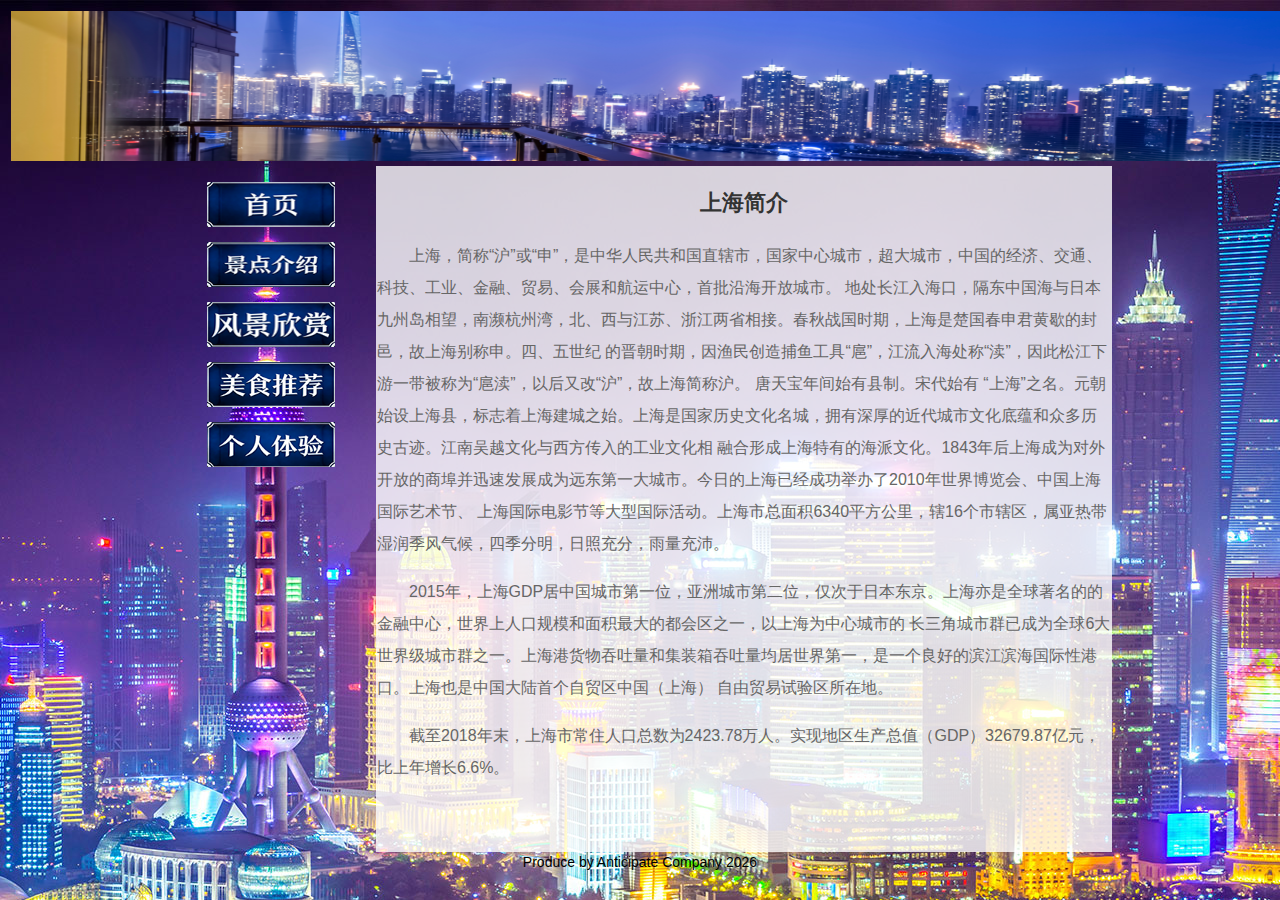
<file: 唐祺皓23551704023/index.html>
<!DOCTYPE html
  PUBLIC "-//W3C//DTD XHTML 1.0 Transitional//EN" "http://www.w3.org/TR/xhtml1/DTD/xhtml1-transitional.dtd">
<html xmlns="http://www.w3.org/1999/xhtml">
<!-- InstanceBegin template="/Templates/index.dwt" codeOutsideHTMLIsLocked="false" -->

<head>
  <meta http-equiv="Content-Type" content="text/html; charset=utf-8" />
  <!-- InstanceBeginEditable name="doctitle" -->
  <title>上海旅游介绍</title>
  <!-- InstanceEndEditable -->
  <!-- InstanceBeginEditable name="head" -->
  <!-- InstanceEndEditable -->
  <link href="style1.css" rel="stylesheet" type="text/css" />
  <style>
    body {
      background: url(images/body_bg.jpg) top center;
      background-attachment: fixed;
      font-size: 14px;
      font-family: arial;
    }

    h2 {
      font-size: 22px;
      color: #333;
      line-height: 36px;
      text-align: center;
    }

    p {
      font-size: 16px;
      color: #666;
      line-height: 2;
      text-indent: 32px;
    }
  </style>
</head>

<body>
  <table width="948" border="0" align="center">
    <tr>
      <td><img src="title.png" width="1300" height="150" /></td>
    </tr>
  </table>
  <table width="948" border="0" align="center">
    <tr>
      <td width="204" align="left" valign="top">
        <table width="204" border="0" cellspacing="15" cellpadding="0">
          <tr>
            <th scope="row"><a href="index.html"><img src="menu1.png" width="128" height="45" /></a></th>
          </tr>
          <tr>
            <th scope="row"><a href="b.html"><img src="menu5.png" width="128" height="45" /></a></th>
          </tr>
          <tr>
            <th scope="row"><a href="c.html"><img src="menu4.png" width="128" height="45" /></a></th>
          </tr>
          <tr>
            <th scope="row"><a href="d.html"><img src="menu3.png" width="128" height="45" /></a></th>
          </tr>
          <tr>
            <th scope="row"><a href="e.html"><img src="menu2.png" width="128" height="45" /></a></th>
          </tr>
        </table>
      </td>
      <td height="684" align="left" valign="top" class="style_body">
        <h2>上海简介</h2>
        <p>
          上海，简称“沪”或“申”，是中华人民共和国直辖市，国家中心城市，超大城市，中国的经济、交通、科技、工业、金融、贸易、会展和航运中心，首批沿海开放城市。
          地处长江入海口，隔东中国海与日本九州岛相望，南濒杭州湾，北、西与江苏、浙江两省相接。春秋战国时期，上海是楚国春申君黄歇的封邑，故上海别称申。四、五世纪
          的晋朝时期，因渔民创造捕鱼工具“扈”，江流入海处称“渎”，因此松江下游一带被称为“扈渎”，以后又改“沪”，故上海简称沪。 唐天宝年间始有县制。宋代始有
          “上海”之名。元朝始设上海县，标志着上海建城之始。上海是国家历史文化名城，拥有深厚的近代城市文化底蕴和众多历史古迹。江南吴越文化与西方传入的工业文化相
          融合形成上海特有的海派文化。1843年后上海成为对外开放的商埠并迅速发展成为远东第一大城市。今日的上海已经成功举办了2010年世界博览会、中国上海国际艺术节、
          上海国际电影节等大型国际活动。上海市总面积6340平方公里，辖16个市辖区，属亚热带湿润季风气候，四季分明，日照充分，雨量充沛。
        </p>
        <p>
          2015年，上海GDP居中国城市第一位，亚洲城市第二位，仅次于日本东京。上海亦是全球著名的的金融中心，世界上人口规模和面积最大的都会区之一，以上海为中心城市的
          长三角城市群已成为全球6大世界级城市群之一。上海港货物吞吐量和集装箱吞吐量均居世界第一，是一个良好的滨江滨海国际性港口。上海也是中国大陆首个自贸区中国（上海）
          自由贸易试验区所在地。
        </p>
        <p>
          截至2018年末，上海市常住人口总数为2423.78万人。实现地区生产总值（GDP）32679.87亿元，比上年增长6.6%。
        </p>
      </td>
    </tr>
  </table>
  <table width="948" border="0" align="center" cellpadding="0" cellspacing="0">
    <tr>
      <td align="center" valign="middle">Produce by Anticipate Company 2026</td>
    </tr>
  </table>
</body>
<!-- InstanceEnd -->

</html>
</file>
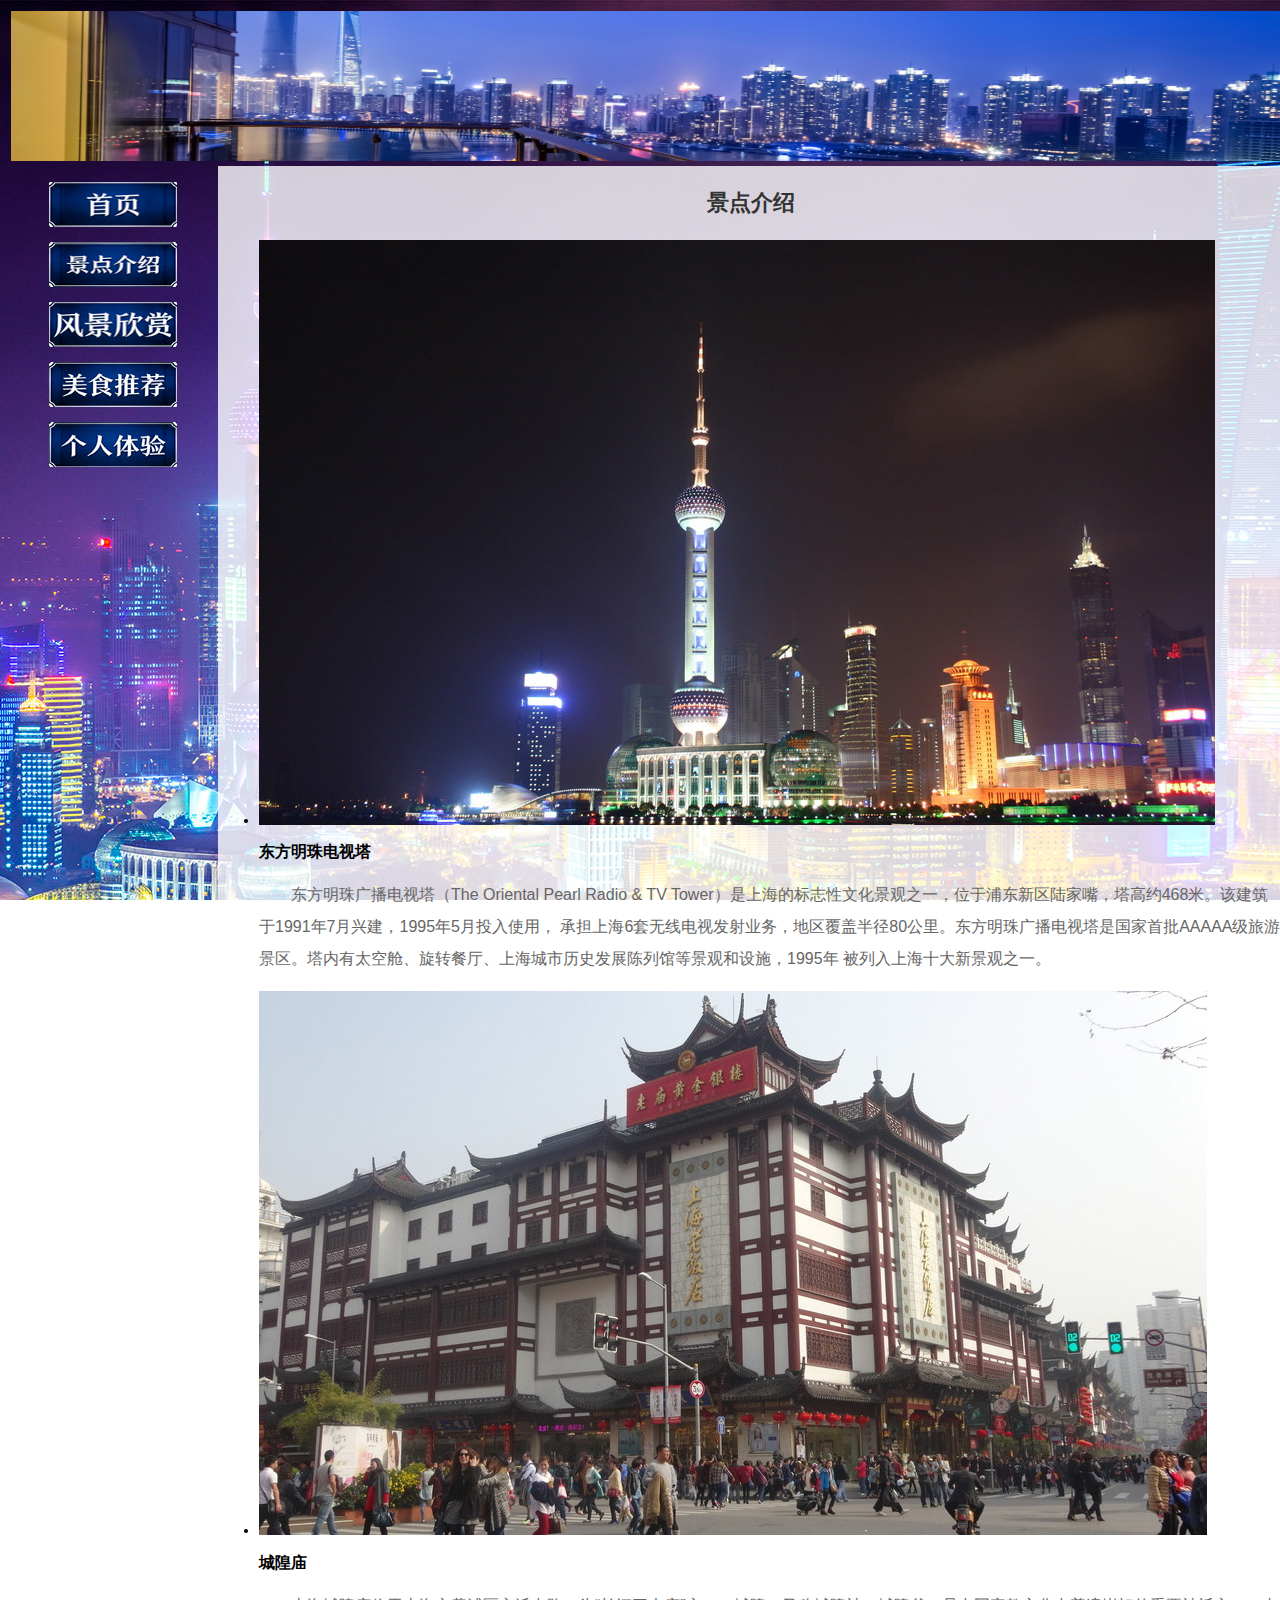
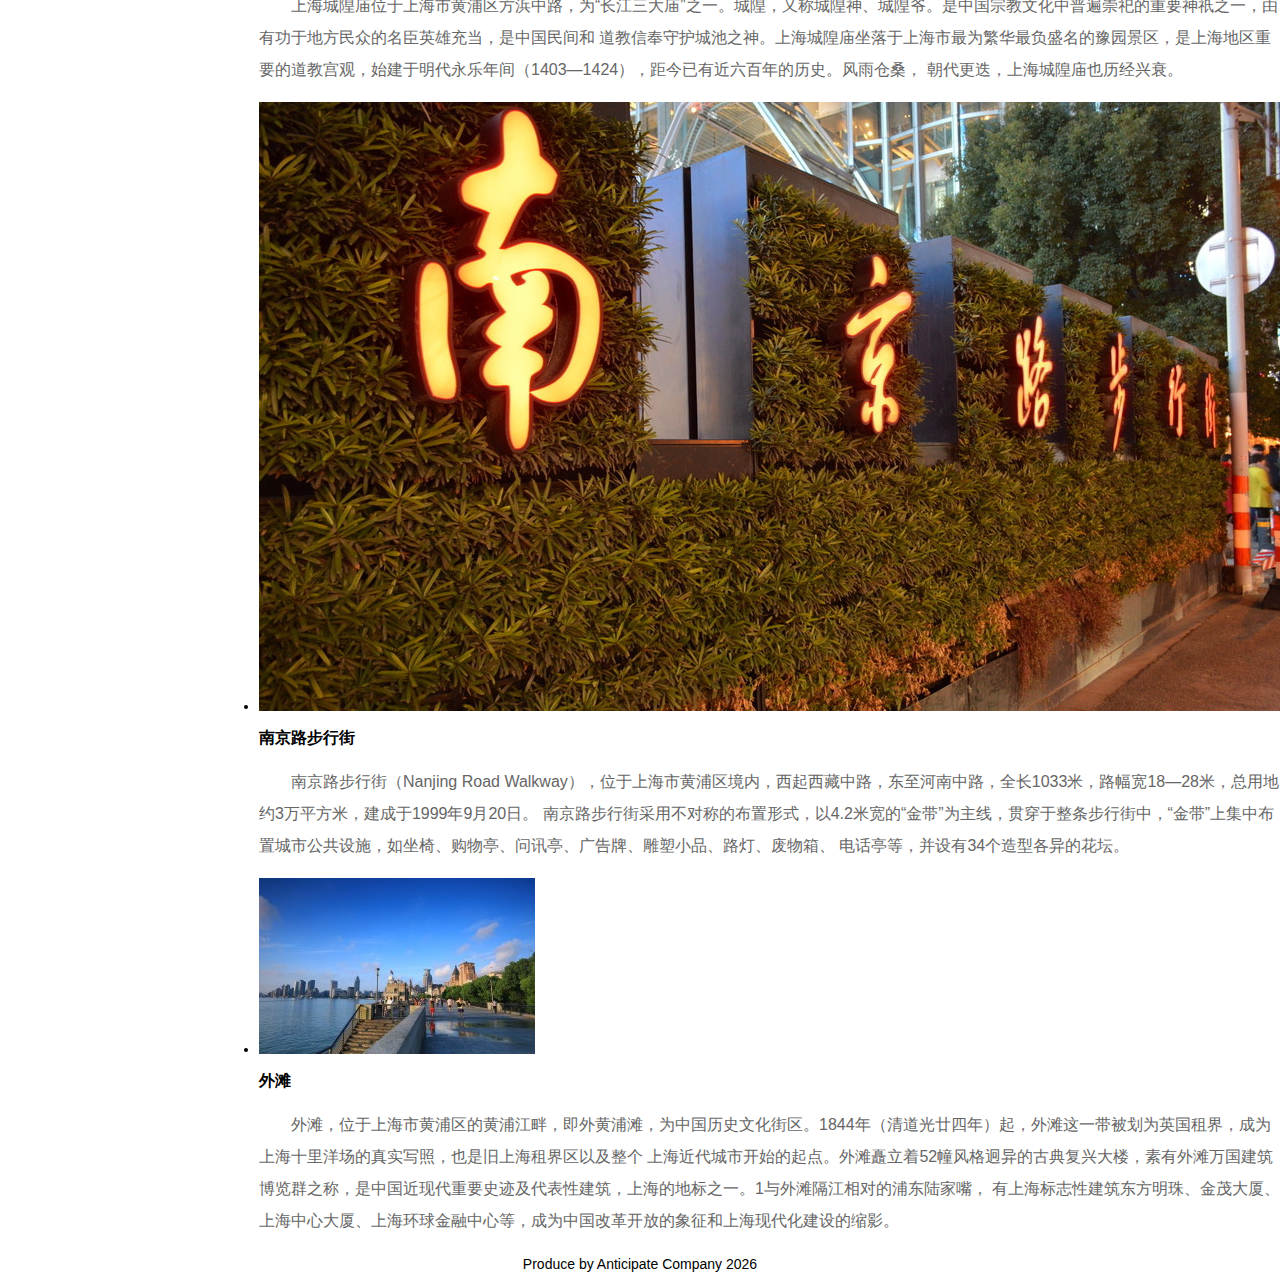
<file: 唐祺皓23551704023/b.html>
<!DOCTYPE html
  PUBLIC "-//W3C//DTD XHTML 1.0 Transitional//EN" "http://www.w3.org/TR/xhtml1/DTD/xhtml1-transitional.dtd">
<html xmlns="http://www.w3.org/1999/xhtml">
<!-- InstanceBegin template="/Templates/index.dwt" codeOutsideHTMLIsLocked="false" -->

<head>
  <meta http-equiv="Content-Type" content="text/html; charset=utf-8" />
  <!-- InstanceBeginEditable name="doctitle" -->
  <title>上海旅游介绍</title>
  <!-- InstanceEndEditable -->
  <!-- InstanceBeginEditable name="head" -->
  <!-- InstanceEndEditable -->
  <link href="style1.css" rel="stylesheet" type="text/css" />
  <style>
    body {
      background: url(images/body_bg.jpg) top center;
      background-attachment: fixed;
      font-size: 14px;
      font-family: arial;
    }

    h2 {
      font-size: 22px;
      color: #333;
      line-height: 36px;
      text-align: center;
    }

    p {
      font-size: 16px;
      color: #666;
      line-height: 2;
      text-indent: 32px;
    }
  </style>
</head>

<body>
  <table width="948" border="0" align="center">
    <tr>
      <td><img src="title.png" width="1300" height="150" /></td>
    </tr>
  </table>
  <table width="948" border="0" align="center">
    <tr>
      <td width="204" align="left" valign="top">
        <table width="204" border="0" cellspacing="15" cellpadding="0">
          <tr>
            <th scope="row"><a href="index.html"><img src="menu1.png" width="128" height="45" /></a></th>
          </tr>
          <tr>
            <th scope="row"><a href="b.html"><img src="menu5.png" width="128" height="45" /></a></th>
          </tr>
          <tr>
            <th scope="row"><a href="c.html"><img src="menu4.png" width="128" height="45" /></a></th>
          </tr>
          <tr>
            <th scope="row"><a href="d.html"><img src="menu3.png" width="128" height="45" /></a></th>
          </tr>
          <tr>
            <th scope="row"><a href="e.html"><img src="menu2.png" width="128" height="45" /></a></th>
          </tr>
        </table>
      </td>
      <td height="684" align="left" valign="top" class="style_body">
        <div>
          <h2>景点介绍</h2>
          <ul>
            <li>
              <img src="images/jingdian1.jpg" />
              <h3>东方明珠电视塔</h3>
              <p>
                东方明珠广播电视塔（The Oriental Pearl Radio & TV Tower）是上海的标志性文化景观之一，位于浦东新区陆家嘴，塔高约468米。该建筑于1991年7月兴建，1995年5月投入使用，
                承担上海6套无线电视发射业务，地区覆盖半径80公里。东方明珠广播电视塔是国家首批AAAAA级旅游景区。塔内有太空舱、旋转餐厅、上海城市历史发展陈列馆等景观和设施，1995年
                被列入上海十大新景观之一。
              </p>
            </li>

            <li>
              <img src="images/jingdian3.jpg" />
              <h3>城隍庙</h3>
              <p>
                上海城隍庙位于上海市黄浦区方浜中路，为“长江三大庙”之一。城隍，又称城隍神、城隍爷。是中国宗教文化中普遍崇祀的重要神祇之一，由有功于地方民众的名臣英雄充当，是中国民间和
                道教信奉守护城池之神。上海城隍庙坐落于上海市最为繁华最负盛名的豫园景区，是上海地区重要的道教宫观，始建于明代永乐年间（1403—1424），距今已有近六百年的历史。风雨仓桑，
                朝代更迭，上海城隍庙也历经兴衰。
              </p>
            </li>
            <li>
              <img src="images/jingdian4.jpg" />
              <h3>南京路步行街</h3>
              <p>
                南京路步行街（Nanjing Road Walkway），位于上海市黄浦区境内，西起西藏中路，东至河南中路，全长1033米，路幅宽18—28米，总用地约3万平方米，建成于1999年9月20日。
                南京路步行街采用不对称的布置形式，以4.2米宽的“金带”为主线，贯穿于整条步行街中，“金带”上集中布置城市公共设施，如坐椅、购物亭、问讯亭、广告牌、雕塑小品、路灯、废物箱、
                电话亭等，并设有34个造型各异的花坛。
              </p>
            </li>
            <li>
              <img src="images/jingdian5.jpg" />
              <h3>外滩</h3>
              <p>
                外滩，位于上海市黄浦区的黄浦江畔，即外黄浦滩，为中国历史文化街区。1844年（清道光廿四年）起，外滩这一带被划为英国租界，成为上海十里洋场的真实写照，也是旧上海租界区以及整个
                上海近代城市开始的起点。外滩矗立着52幢风格迥异的古典复兴大楼，素有外滩万国建筑博览群之称，是中国近现代重要史迹及代表性建筑，上海的地标之一。1与外滩隔江相对的浦东陆家嘴，
                有上海标志性建筑东方明珠、金茂大厦、上海中心大厦、上海环球金融中心等，成为中国改革开放的象征和上海现代化建设的缩影。
              </p>
            </li>
          </ul>

      </td>
    </tr>
  </table>
  <table width="948" border="0" align="center" cellpadding="0" cellspacing="0">
    <tr>
      <td align="center" valign="middle">Produce by Anticipate Company 2026</td>
    </tr>
  </table>
</body>
<!-- InstanceEnd -->

</html>
</file>
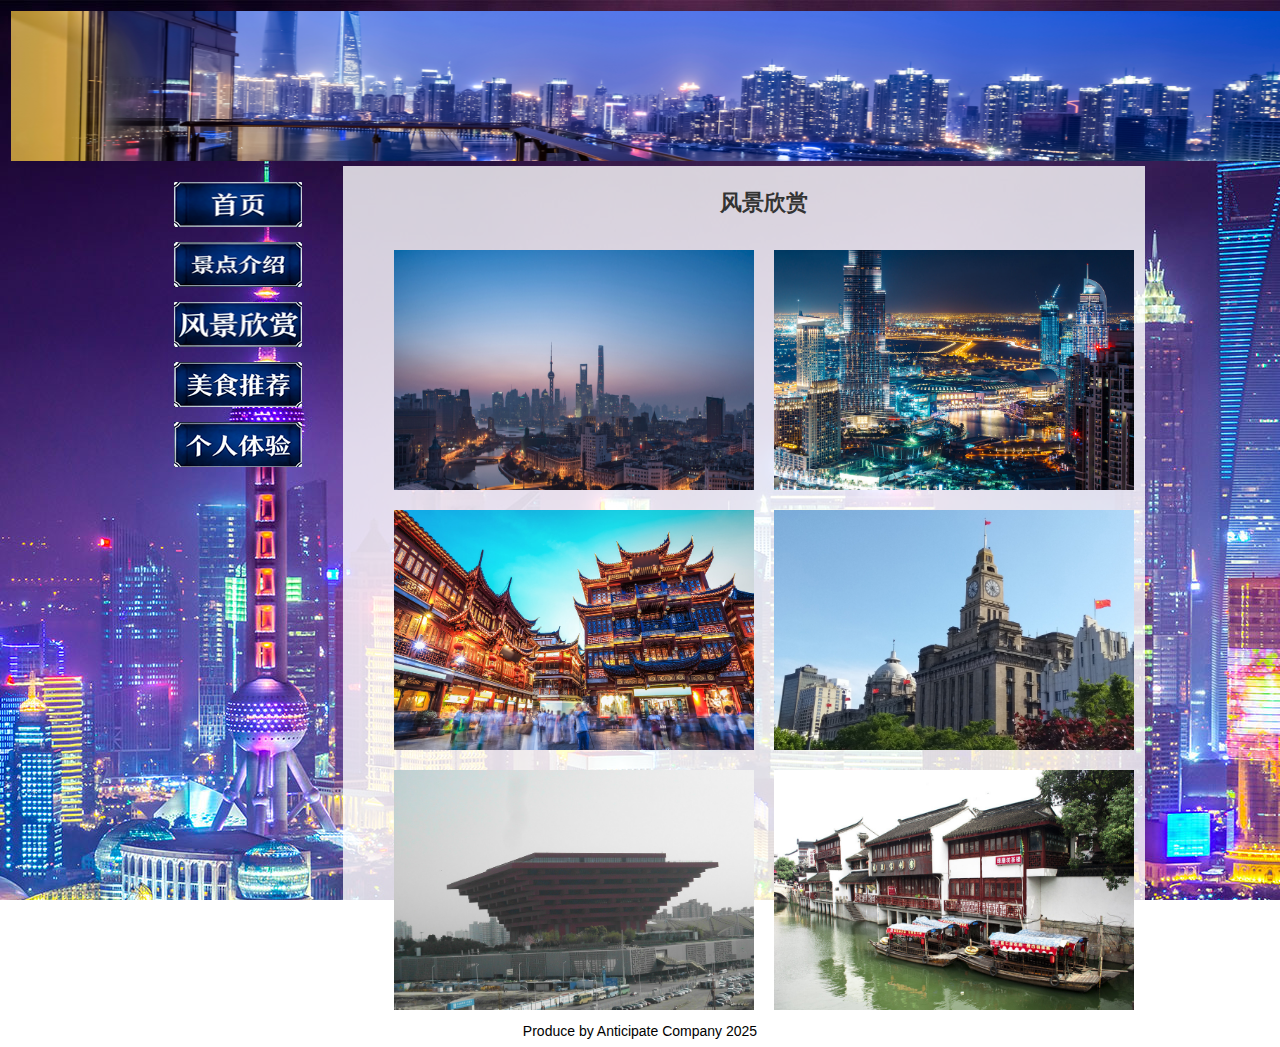
<file: 唐祺皓23551704023/c.html>
<!DOCTYPE html
  PUBLIC "-//W3C//DTD XHTML 1.0 Transitional//EN" "http://www.w3.org/TR/xhtml1/DTD/xhtml1-transitional.dtd">
<html xmlns="http://www.w3.org/1999/xhtml">
<!-- InstanceBegin template="/Templates/index.dwt" codeOutsideHTMLIsLocked="false" -->

<head>
  <meta http-equiv="Content-Type" content="text/html; charset=utf-8" />
  <!-- InstanceBeginEditable name="doctitle" -->
  <title>上海旅游介绍</title>
  <!-- InstanceEndEditable -->
  <!-- InstanceBeginEditable name="head" -->
  <!-- InstanceEndEditable -->
  <link href="style1.css" rel="stylesheet" type="text/css" />
  <style>
    body {
      background: url(images/body_bg.jpg) top center;
      background-attachment: fixed;
      font-size: 14px;
      font-family: arial;
    }

    h2 {
      font-size: 22px;
      color: #333;
      line-height: 36px;
      text-align: center;
    }

    p {
      font-size: 16px;
      color: #666;
      line-height: 2;
      text-indent: 32px;
    }

    .fengjing img {
      display: block;
      width: 360px;
      height: 240px;
      float: left;
      margin: 10px;
    }

    .main_right {
      width: 760px;
      height: auto;
      float: left;
      margin-left: 40px;
    }
  </style>
</head>

<body>
  <table width="948" border="0" align="center">
    <tr>
      <td><img src="title.png" width="1300" height="150" /></td>
    </tr>
  </table>
  <table width="948" border="0" align="center">
    <tr>
      <td width="204" align="left" valign="top">
        <table width="204" border="0" cellspacing="15" cellpadding="0">
          <tr>
            <th scope="row"><a href="a.html"><img src="menu1.png" width="128" height="45" /></a></th>
          </tr>
          <tr>
            <th scope="row"><a href="b.html"><img src="menu5.png" width="128" height="45" /></a></th>
          </tr>
          <tr>
            <th scope="row"><a href="c.html"><img src="menu4.png" width="128" height="45" /></a></th>
          </tr>
          <tr>
            <th scope="row"><a href="d.html"><img src="menu3.png" width="128" height="45" /></a></th>
          </tr>
          <tr>
            <th scope="row"><a href="e.html"><img src="menu2.png" width="128" height="45" /></a></th>
          </tr>
        </table>
      </td>
      <td height="684" align="left" valign="top" class="style_body">

        <div class="main_right">
          <div class="fengjing">
            <h2>风景欣赏</h2>
            <img src="images/fengjing1.jpg" />
            <img src="images/fengjing2.jpg" />
            <img src="images/fengjing3.jpg" />
            <img src="images/fengjing4.jpg" />
            <img src="images/fengjing5.jpg" />
            <img src="images/fengjing6.jpg" />
          </div>
        </div>
        </div>
      </td>
    </tr>
  </table>
  <table width="948" border="0" align="center" cellpadding="0" cellspacing="0">
    <tr>
      <td align="center" valign="middle">Produce by Anticipate Company 2025</td>
    </tr>
  </table>
</body>
<!-- InstanceEnd -->

</html>
</file>
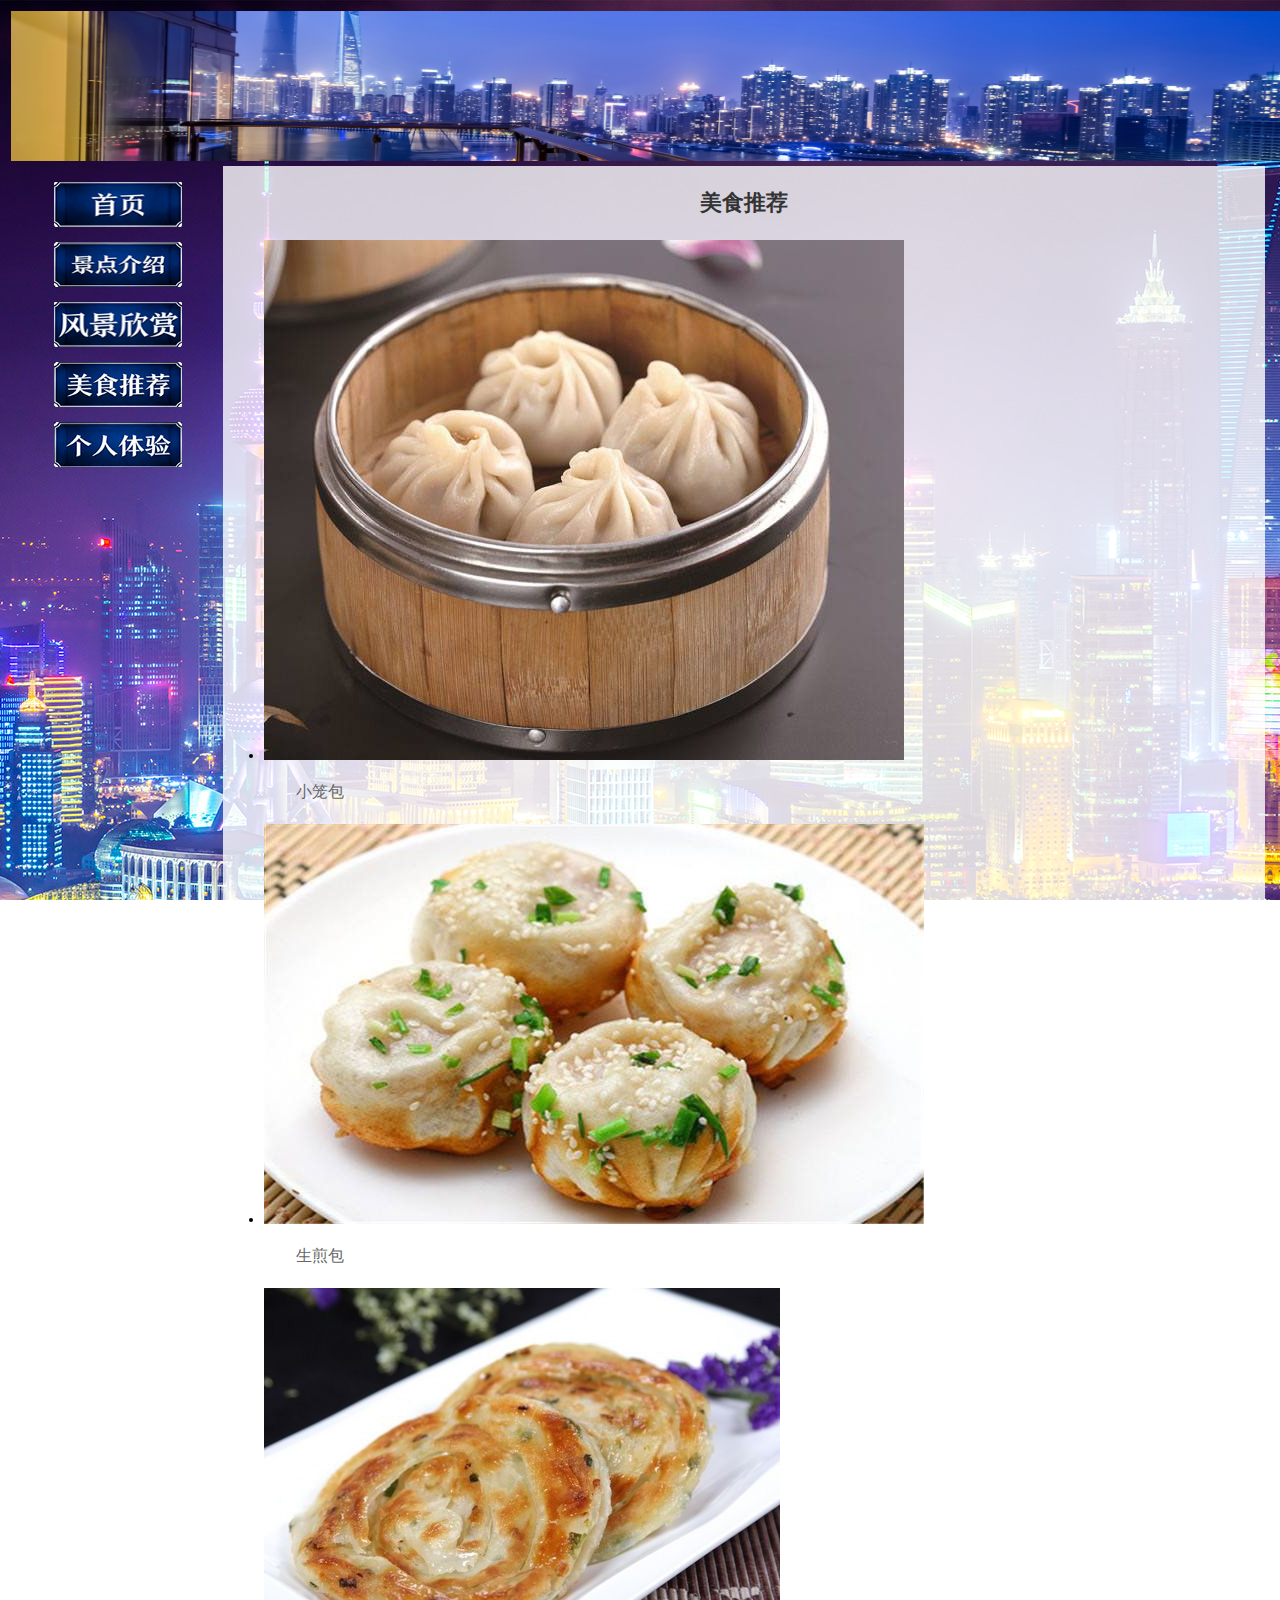
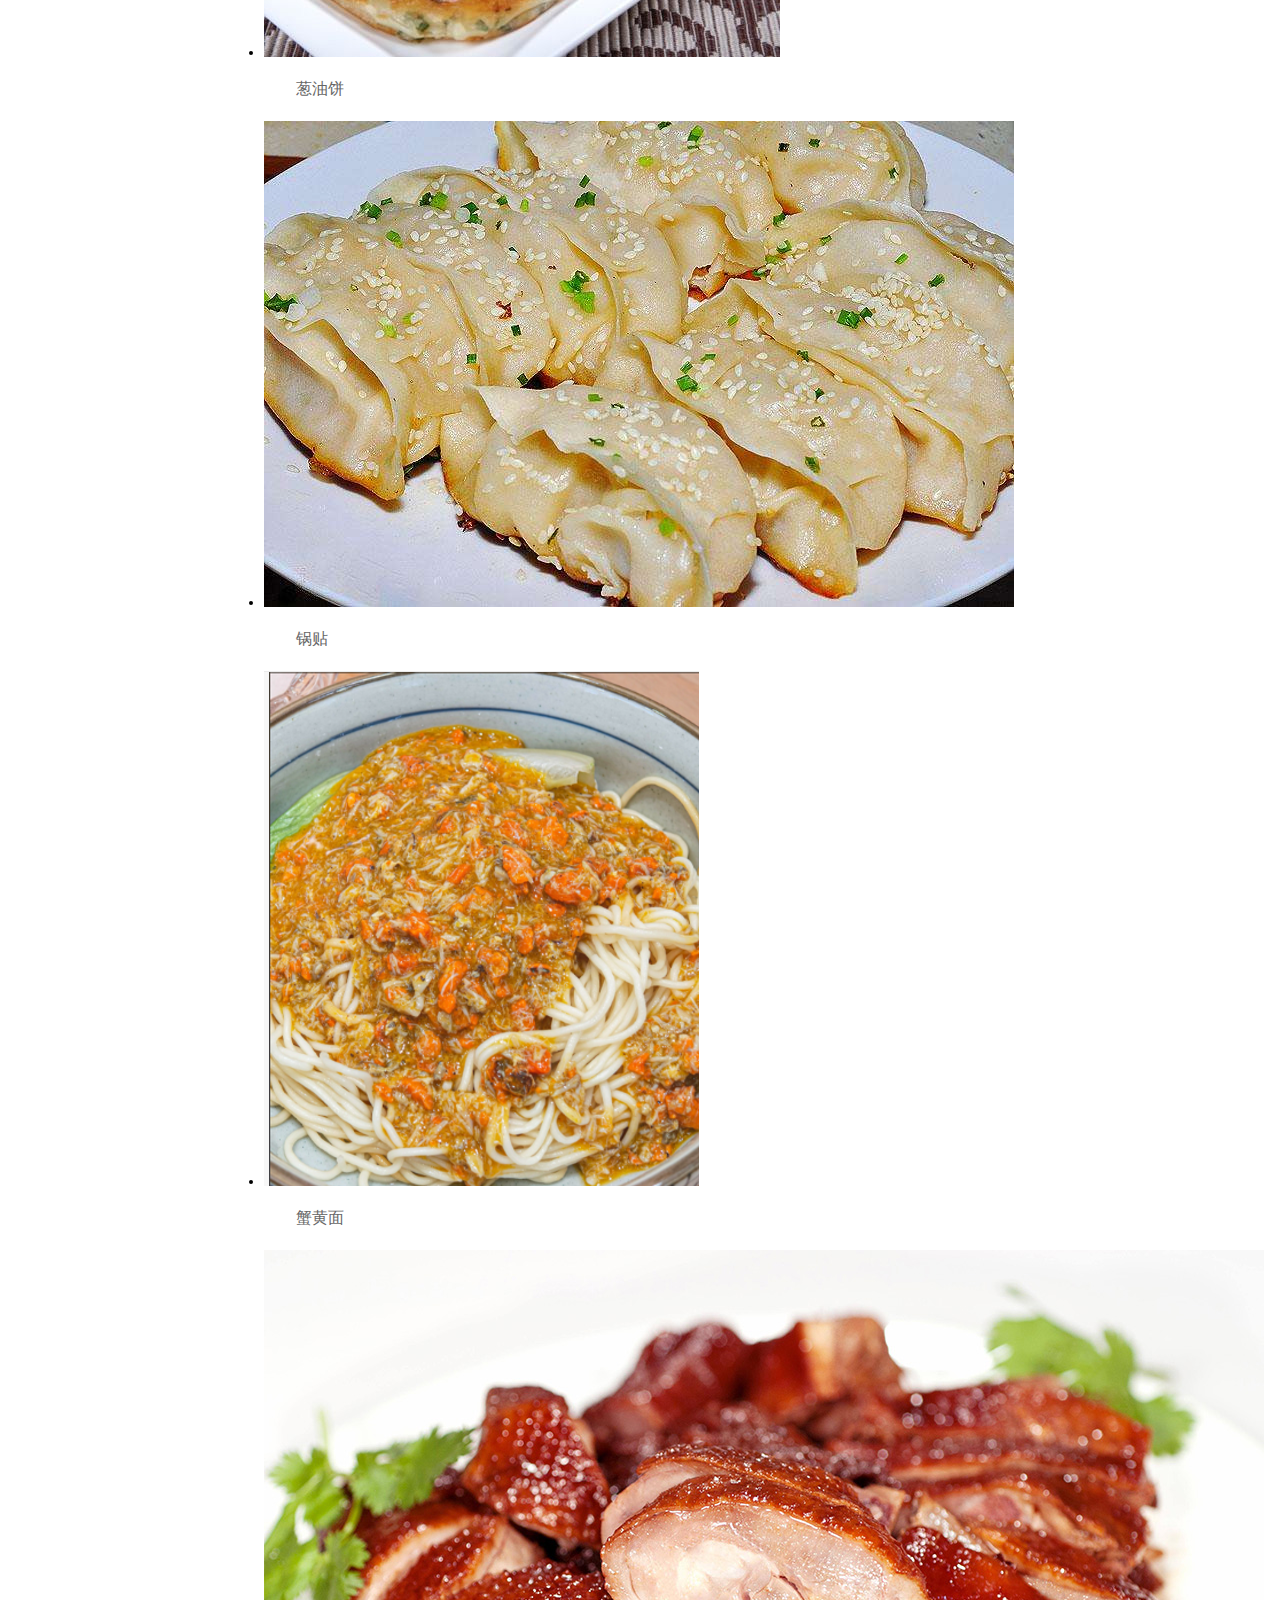
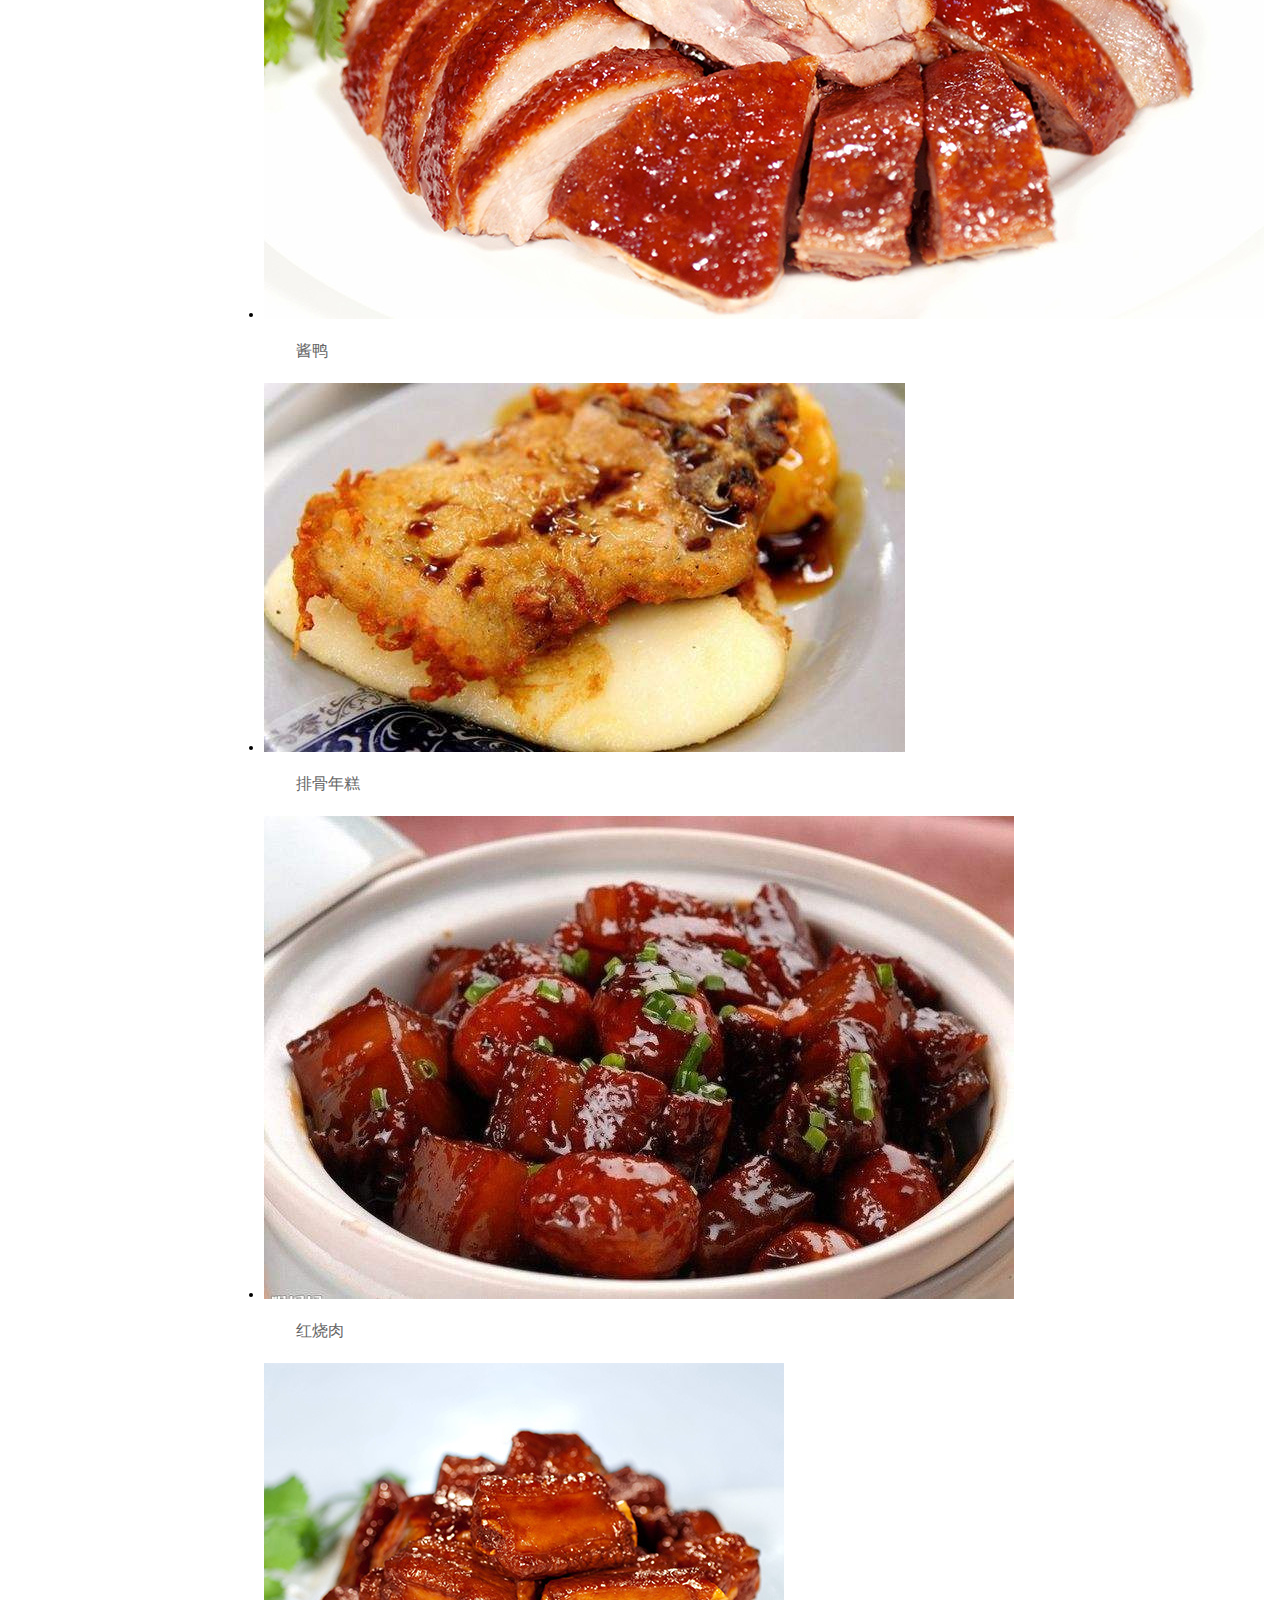
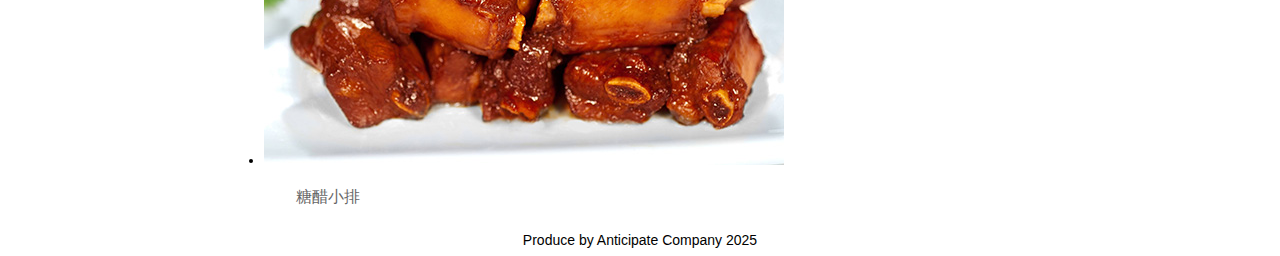
<file: 唐祺皓23551704023/d.html>
<!DOCTYPE html
  PUBLIC "-//W3C//DTD XHTML 1.0 Transitional//EN" "http://www.w3.org/TR/xhtml1/DTD/xhtml1-transitional.dtd">
<html xmlns="http://www.w3.org/1999/xhtml">
<!-- InstanceBegin template="/Templates/index.dwt" codeOutsideHTMLIsLocked="false" -->

<head>
  <meta http-equiv="Content-Type" content="text/html; charset=utf-8" />
  <!-- InstanceBeginEditable name="doctitle" -->
  <title>上海旅游介绍</title>
  <!-- InstanceEndEditable -->
  <!-- InstanceBeginEditable name="head" -->
  <!-- InstanceEndEditable -->
  <link href="style1.css" rel="stylesheet" type="text/css" />
  <style>
    body {
      background: url(images/body_bg.jpg) top center;
      background-attachment: fixed;
      font-size: 14px;
      font-family: arial;
    }

    h2 {
      font-size: 22px;
      color: #333;
      line-height: 36px;
      text-align: center;
    }

    p {
      font-size: 16px;
      color: #666;
      line-height: 2;
      text-indent: 32px;
    }
  </style>
</head>

<body>
  <table width="948" border="0" align="center">
    <tr>
      <td><img src="title.png" width="1300" height="150" /></td>
    </tr>
  </table>
  <table width="948" border="0" align="center">
    <tr>
      <td width="204" align="left" valign="top">
        <table width="204" border="0" cellspacing="15" cellpadding="0">
          <tr>
            <th scope="row"><a href="index.html"><img src="menu1.png" width="128" height="45" /></a></th>
          </tr>
          <tr>
            <th scope="row"><a href="b.html"><img src="menu5.png" width="128" height="45" /></a></th>
          </tr>
          <tr>
            <th scope="row"><a href="c.html"><img src="menu4.png" width="128" height="45" /></a></th>
          </tr>
          <tr>
            <th scope="row"><a href="d.html"><img src="menu3.png" width="128" height="45" /></a></th>
          </tr>
          <tr>
            <th scope="row"><a href="e.html"><img src="menu2.png" width="128" height="45" /></a></th>
          </tr>
        </table>
      </td>
      <td height="684" align="left" valign="top" class="style_body">
        <div class="meishi">
          <h2>美食推荐</h2>
          <ul>
            <li>
              <img src="images/meishi1.jpg" />
              <p>小笼包</p>
            </li>
            <li>
              <img src="images/meishi2.jpg" />
              <p>生煎包</p>
            </li>
            <li>
              <img src="images/meishi3.jpg" />
              <p>葱油饼</p>
            </li>
            <li>
              <img src="images/meishi4.jpg" />
              <p>锅贴</p>
            </li>
            <li>
              <img src="images/meishi5.png" />
              <p>蟹黄面</p>
            </li>
            <li>
              <img src="images/meishi6.jpg" />
              <p>酱鸭</p>
            </li>
            <li>
              <img src="images/meishi7.jpg" />
              <p>排骨年糕</p>
            </li>
            <li>
              <img src="images/meishi8.jpg" />
              <p>红烧肉</p>
            </li>
            <li>
              <img src="images/meishi9.jpg" />
              <p>糖醋小排</p>
            </li>
          </ul>
        </div>
      </td>
    </tr>
  </table>
  <table width="948" border="0" align="center" cellpadding="0" cellspacing="0">
    <tr>
      <td align="center" valign="middle">Produce by Anticipate Company 2025</td>
    </tr>
  </table>
</body>
<!-- InstanceEnd -->

</html>
</file>
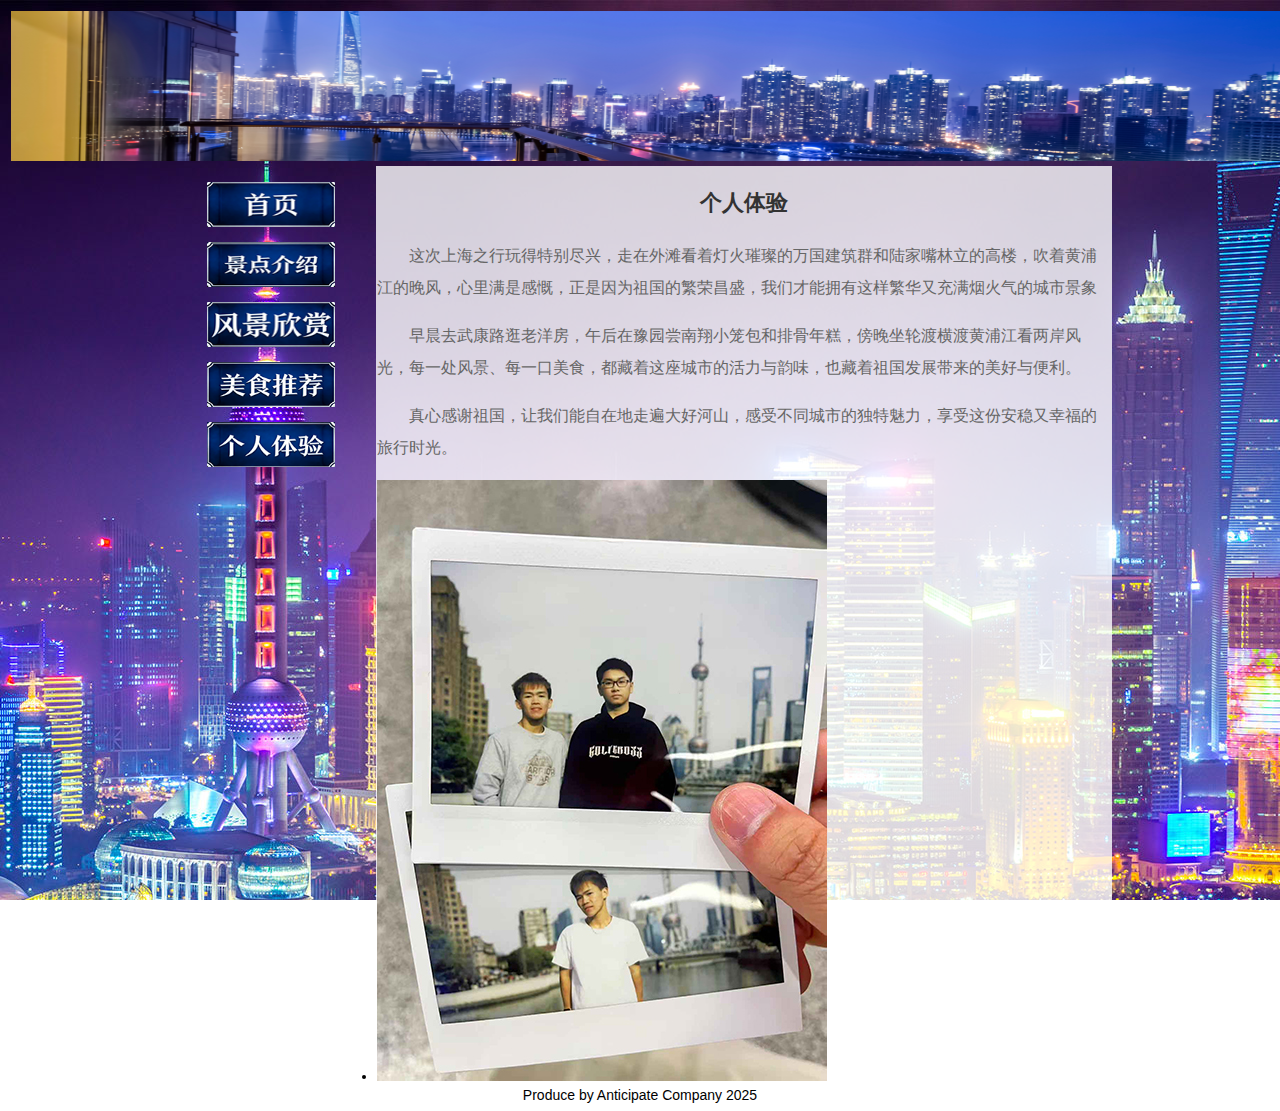
<file: 唐祺皓23551704023/e.html>
<!DOCTYPE html
  PUBLIC "-//W3C//DTD XHTML 1.0 Transitional//EN" "http://www.w3.org/TR/xhtml1/DTD/xhtml1-transitional.dtd">
<html xmlns="http://www.w3.org/1999/xhtml">
<!-- InstanceBegin template="/Templates/index.dwt" codeOutsideHTMLIsLocked="false" -->

<head>
  <meta http-equiv="Content-Type" content="text/html; charset=utf-8" />
  <!-- InstanceBeginEditable name="doctitle" -->
  <title>上海旅游介绍</title>
  <!-- InstanceEndEditable -->
  <!-- InstanceBeginEditable name="head" -->
  <!-- InstanceEndEditable -->
  <link href="style1.css" rel="stylesheet" type="text/css" />
  <style>
    body {
      background: url(images/body_bg.jpg) top center;
      background-attachment: fixed;
      font-size: 14px;
      font-family: arial;
    }

    h2 {
      font-size: 22px;
      color: #333;
      line-height: 36px;
      text-align: center;
    }

    p {
      font-size: 16px;
      color: #666;
      line-height: 2;
      text-indent: 32px;
    }
  </style>
</head>

<body>
  <table width="948" border="0" align="center">
    <tr>
      <td><img src="title.png" width="1300" height="150" /></td>
    </tr>
  </table>
  <table width="948" border="0" align="center">
    <tr>
      <td width="204" align="left" valign="top">
        <table width="204" border="0" cellspacing="15" cellpadding="0">
          <tr>
            <th scope="row"><a href="index.html"><img src="menu1.png" width="128" height="45" /></a></th>
          </tr>
          <tr>
            <th scope="row"><a href="b.html"><img src="menu5.png" width="128" height="45" /></a></th>
          </tr>
          <tr>
            <th scope="row"><a href="c.html"><img src="menu4.png" width="128" height="45" /></a></th>
          </tr>
          <tr>
            <th scope="row"><a href="d.html"><img src="menu3.png" width="128" height="45" /></a></th>
          </tr>
          <tr>
            <th scope="row"><a href="e.html"><img src="menu2.png" width="128" height="45" /></a></th>
          </tr>
        </table>
      </td>
      <td height="684" align="left" valign="top" class="style_body">
        <h2>个人体验</h2>
        <p>
          这次上海之行玩得特别尽兴，走在外滩看着灯火璀璨的万国建筑群和陆家嘴林立的高楼，吹着黄浦江的晚风，心里满是感慨，正是因为祖国的繁荣昌盛，我们才能拥有这样繁华又充满烟火气的城市景象
        </p>
        <p>
          早晨去武康路逛老洋房，午后在豫园尝南翔小笼包和排骨年糕，傍晚坐轮渡横渡黄浦江看两岸风光，每一处风景、每一口美食，都藏着这座城市的活力与韵味，也藏着祖国发展带来的美好与便利。
        </p>
        <p>
          真心感谢祖国，让我们能自在地走遍大好河山，感受不同城市的独特魅力，享受这份安稳又幸福的旅行时光。
        </p>
        <li><img src="personal.jpg"></li>
      </td>
    </tr>
    </tr>
  </table>
  <table width="948" border="0" align="center" cellpadding="0" cellspacing="0">
    <tr>
      <td align="center" valign="middle">Produce by Anticipate Company 2025</td>
    </tr>
  </table>
</body>
<!-- InstanceEnd -->

</html>
</file>
<file: 唐祺皓23551704023/style1.css>
@charset "utf-8";
.style_body {
	
	background-color:rgba(255,255,255,0.8);
	top center; background-attachment:fixed;font-size:14px;font-family:arial;
}
</file>
